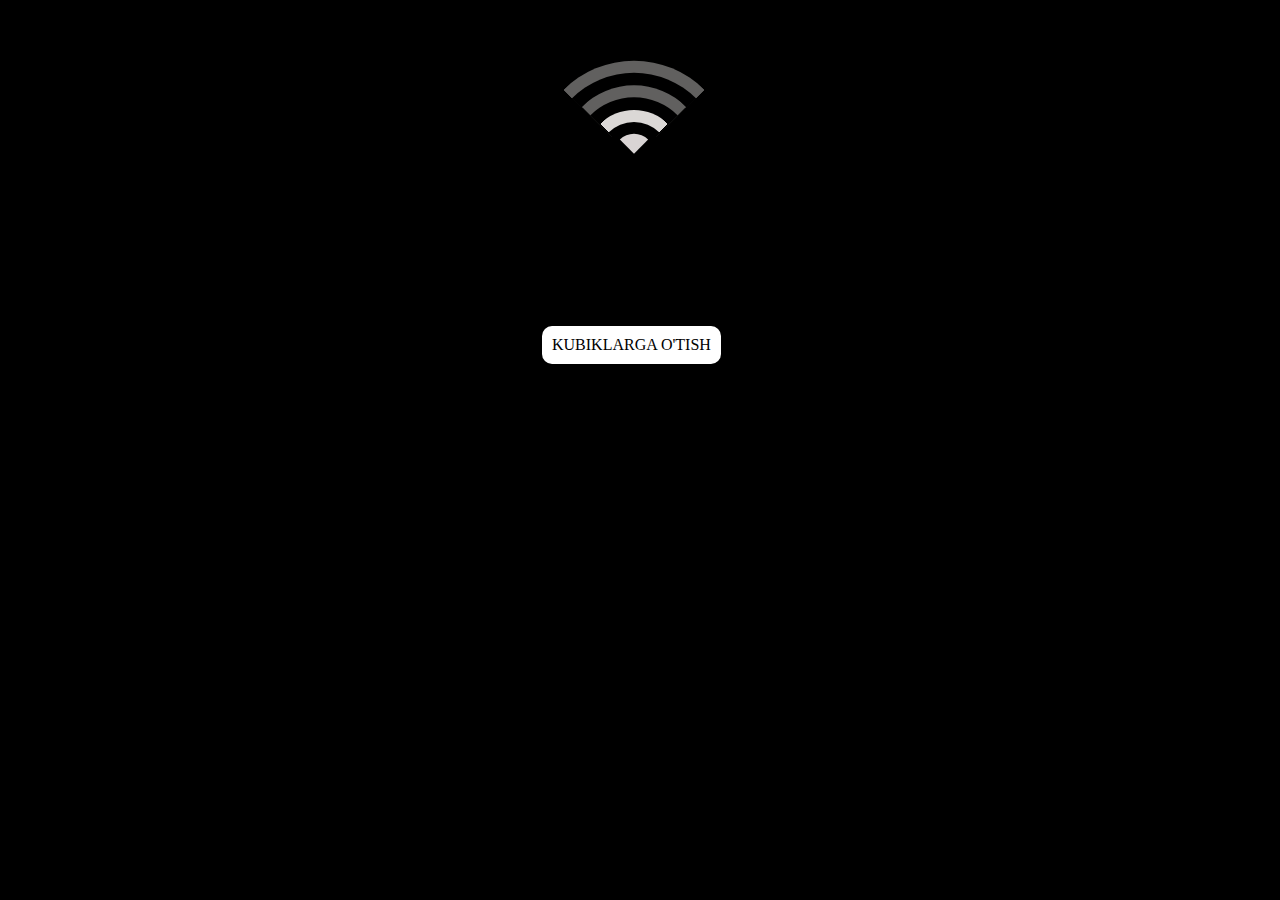
<file: index.html>
<!DOCTYPE html>
<html lang="en">

<head>
  <meta charset="UTF-8">
  <meta http-equiv="X-UA-Compatible" content="IE=edge">
  <meta name="viewport" content="width=device-width, initial-scale=1.0">
  <title>Document</title>
  <link rel="stylesheet" href="https://necolas.github.io/normalize.css/8.0.1/normalize.css">
  <link rel="stylesheet" href="css/col.css">
  <link rel="stylesheet" href="css/style.css">
</head>

<body>
  <div>
    <a class="tugma" href="cubic.html"> KUBIKLARGA O'TISH</a>
  </div>
  <div id="router">
    <div id="body">
      <div id="wifi">
        <div class="signal"></div>
        <div class="signal"></div>
        <div class="signal"></div>
      </div>
    </div>
  </div>
</body>

</html>
</file>
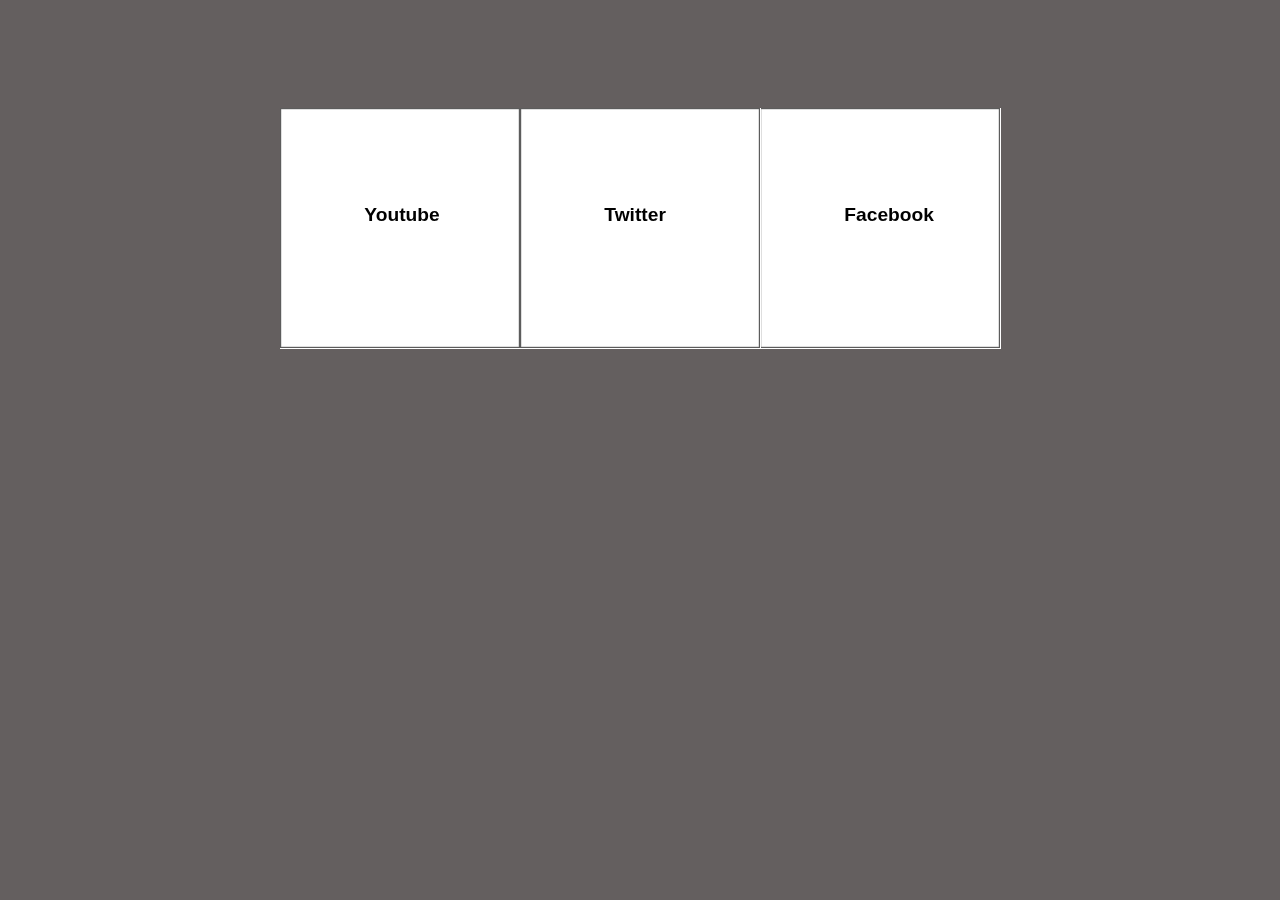
<file: cubic.html>
<!DOCTYPE html>
<html lang="en">

<head>
  <meta charset="UTF-8">
  <meta http-equiv="X-UA-Compatible" content="IE=edge">
  <meta name="viewport" content="width=device-width, initial-scale=1.0">
  <title>Document</title>
  <link rel="stylesheet" href="https://necolas.github.io/normalize.css/8.0.1/normalize.css">
  <link rel="stylesheet" href="css/col.css">
  <link rel="stylesheet" href="css/cube.css">
</head>

<body>
    <div class="scene">
        <div class="cube">
          <div class="cube__face cube__face--front "><p class="Title-of-box">Youtube</p></div>
          <div class="cube__face cube__face--back color1"><img class="icons" src="images/social_youtube_2756.png" alt="" width="100" height="100"></div>
          <div class="cube__face cube__face--right"></div>
          <div class="cube__face cube__face--left"></div>
          <div class="cube__face cube__face--top"></div>
          <div class="cube__face cube__face--bottom"></div>
        </div>
        <div class="cube position">
            <div class="cube__face cube__face--front "><p class="Title-of-box">Twitter</p></div>
            <div class="cube__face cube__face--back color2" ><img class="icons" src="images/social_Twitter_2755.png" alt="" width="100" height="100"></div>
            <div class="cube__face cube__face--right"></div>
            <div class="cube__face cube__face--left"></div>
            <div class="cube__face cube__face--top"></div>
            <div class="cube__face cube__face--bottom"></div>
          </div>
          <div class="cube position-2">
            <div class="cube__face cube__face--front "><p class="Title-of-box">Facebook</p></div>
            <div class="cube__face cube__face--back color3"><img class="icons" src="images/social_facebook_fb_2763.png" alt="" width="100" height="100"></div>
            <div class="cube__face cube__face--right"></div>
            <div class="cube__face cube__face--left"></div>
            <div class="cube__face cube__face--top"></div>
            <div class="cube__face cube__face--bottom"></div>
          </div>
      </div>
      
</body>

</html>
</file>
<file: css/col.css>
* {
  margin: 0;
  padding: 0;
  box-sizing: border-box;
}

.container {
  margin: 0 auto;
}

.row {
  display: flex;
  flex-flow: row wrap;
}

.between {
  justify-content: space-between;
}
.around {
  justify-content: space-around;
}
.evenly {
  justify-content: space-evenly;
}
.middle {
  align-items: center;
}
.center {
  text-align: center;
  justify-content: center;
}

.col-1 {
  max-width: 8.33333%;
  flex-basis: 8.33333%;
}
.col-2 {
  max-width: 16.66666%;
  flex-basis: 16.66666%;
}
.col-3 {
  max-width: 25%;
  flex-basis: 25%;
}
.col-4 {
  max-width: 33.33333%;
  flex-basis: 33.33333%;
}
.col-5 {
  max-width: 41.66666%;
  flex-basis: 41.66666%;
}
.col-6 {
  max-width: 50%;
  flex-basis: 50%;
}
.col-7 {
  max-width: 58.33333%;
  flex-basis: 58.33333%;
}
.col-8 {
  max-width: 66.66666%;
  flex-basis: 66.66666%;
}
.col-9 {
  max-width: 75%;
  flex-basis: 75%;
}
.col-10 {
  max-width: 83.33333%;
  flex-basis: 83.33333%;
}
.col-11 {
  max-width: 91.66666%;
  flex-basis: 91.66666%;
}
.col-12 {
  max-width: 100%;
  flex-basis: 100%;
}
</file>
<file: css/style.css>
body {
  margin: 0;
  padding: 0;
  background-color: #000;
  margin: 200px auto 0px;
  width: 280px;
  height: 84px;
  position: relative;
}     
.tugma{
  position: absolute;
  left: 15%;
  top: 150%;
  color: #000;
  text-align: center;
  text-decoration: none;
  padding: 10px 10px;
  background-color: #fff;
  border-radius: 10px;
}
.tugma:hover{
  outline: 2px solid rgb(243, 4, 4);
}
 .signal {
    border-right: 12px solid #f3f0ee;
    border-bottom: 12px solid #f3f0ee;
    transform: rotate(-135deg);
    position: absolute;
}
  
 .signal:first-child {
	left: 50%;
	top: -160px;
	margin-left: -56px;  
	width: 100px;
	height: 100px;
	border-radius: 0 0 100px 0;
  transition: ease-in;
  opacity: 40%;
  animation: blink 2s infinite;
	animation-delay: 2s;
}

 .signal:nth-child(2) {
	left: 50%;
	top: -130px;
	margin-left: -43px;  
	width: 74px;
	height: 74px;
  opacity: 40%;
	border-radius: 0 0 74px 0;
	animation: blink 2s infinite;
	animation-delay: 1s;
	}   
  
  .signal:last-child {
	left: 50%;
	top: -100px;
	margin-left: -30px;  
	width: 48px;
	height: 48px;
  opacity: 90%;
	border-radius: 0 0 48px 0;
	animation: infinite;
  animation: 2s infinite;
	animation-delay: 3s;
}

 .signal:last-child:after {
	content: '';
	position: absolute;
	right: 35%;
	bottom: 35%;
	height: 20px;
	width: 20px;
	background-color: #f1ecec;
	border-radius: 0px 0px 100px 0px;
	margin-left: -25px;
	animation: infinite;
}


@keyframes blink {
	0% {opacity: 0}
	49%{opacity: 0}
  50%{opacity: 1}
}
</file>
<file: css/cube.css>
body{
    background-color: rgb(100, 95, 95);
    
}
.scene {
    margin: auto;
    margin-top: 10%;
    margin-bottom: 10%;
    width: 600px;
    height: 200px;
    perspective: 600px;
    display: flex;
  }

  
  .cube {
    width: 100%;
    height: 100%;
    position: relative;
    transform-style: preserve-3d;
  }
  .position{
      z-index: 100;
  }
  
  .cube__face {
    /* background-color: rgb(247, 247, 253); */
    text-align: center;
    position: absolute;
    width: 200px;
    height: 200px;
  }
  .cube p{
    position: absolute;
    top: 40%;
    left: 35%;
}
.cube__face--front  {
    background-color: #fff;
    border: 1px solid rgb(92, 92, 92);
    transform: rotateY(  0deg); 
    }
.cube__face--right  { 
    background-color: rgba(243, 237, 237, 0.967);
    border: 1px solid rgb(92, 92, 92);
    transform: rotateY( 90deg); 
}
.cube__face--back   { 
    background-color: rgb(248, 240, 240);
    border: 1px solid rgb(92, 92, 92);
    transform: rotateY(180deg); 
}
.cube__face--left   {
    background-color: rgb(247, 241, 241);
    border: 1px solid rgb(123, 120, 120);
     transform: rotateY(-90deg); 
    }
.cube__face--top    {
    background-color: rgb(255, 249, 249);
    border: 1px solid rgb(163, 160, 160);
     transform: rotateX( 90deg);
 }
.cube__face--bottom {
    background-color: rgba(250, 245, 245, 0.994);
    border: 1px solid rgb(92, 92, 92);
     transform: rotateX(-90deg); 
}
.cube__face--front  {
     transform: rotateY(  0deg) translateZ(100px);
 }
.cube__face--right  {
     transform: rotateY( 90deg) translateZ(100px); 
}
.cube__face--back   {
     transform: rotateY(180deg) translateZ(100px);
}
.cube__face--left   {
     transform: rotateY(-90deg) translateZ(100px);
 }
.cube__face--top    {
     transform: rotateX( 90deg) translateZ(100px); 
}
.cube__face--bottom {
     transform: rotateX(-90deg) translateZ(100px);
 }
.cube { transform: translateZ(-100px); }

.cube.show-front  { transform: translateZ(-100px) rotateY(   0deg); }
.cube.show-right  { transform: translateZ(-100px) rotateY( -90deg); }
.cube.show-back   { transform: translateZ(-100px) rotateY(-180deg); }
.cube.show-left   { transform: translateZ(-100px) rotateY(  90deg); }
.cube.show-top    { transform: translateZ(-100px) rotateX( -90deg); }
.cube.show-bottom { transform: translateZ(-100px) rotateX(  90deg); }

.cube {
    transform: rotateX(0deg);        
    transform: rotateY(0deg);
    transition: 1s ease-in;
}
.cube:hover{
    transform: rotateZ(360deg) rotateY(-180deg) rotateX(360deg);
    transition: 1s ease-in;

}




.Title-of-box{
    font-weight: bold;
    font-family: sans-serif;
}
.icons{
    position: absolute;
    top: 45px;
    right: 45px;
}
.icons:active{
    top: 50px;
}
.color1{
    background: linear-gradient(180deg, rgba(124,123,131,1) 0%, rgba(33,8,8,1) 0%, rgb(255, 38, 0) 100%);
}
.color2{
    background: linear-gradient(180deg, rgba(124,123,131,1) 0%, rgba(33,8,8,1) 0%, rgb(0, 247, 255) 100%);
}
.color3{
    background: linear-gradient(180deg, rgba(124,123,131,1) 0%, rgba(33,8,8,1) 0%, rgba(0,116,255,1) 100%);
}
</file>
